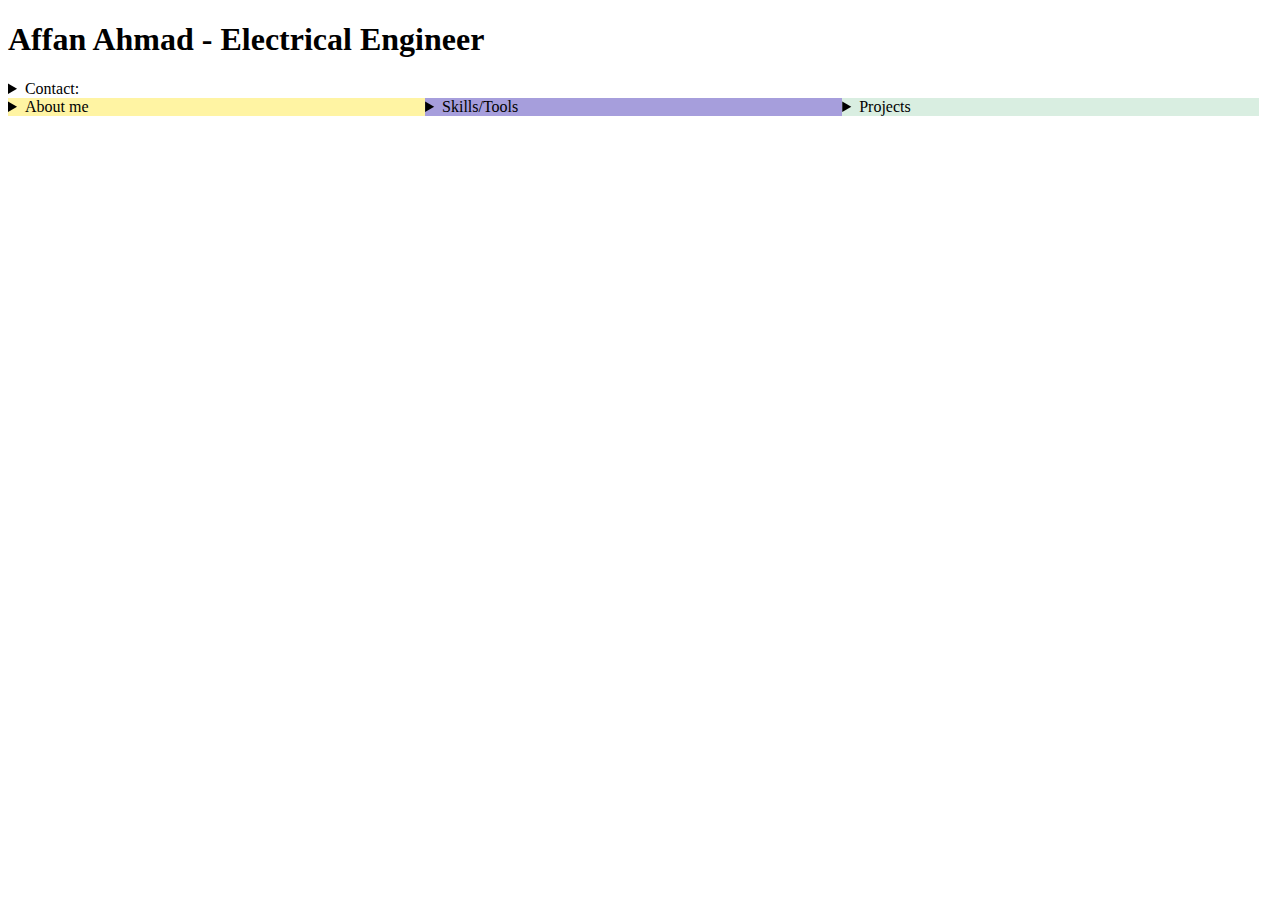
<file: index.html>
<!DOCTYPE html>
<html>
<head>
  <title>Affan Ahmad</title>
  
<style>
  
.mycontainer {
  display: flex;
}
.mycontainer > div {
  width:33%;
}

</style>

</head>

<body>

<h1>Affan Ahmad - Electrical Engineer</h1>
<details>
  <summary>Contact:</summary>
  <ul>
      <li>Phone: 123456789</li>
      <li>E-Mail: abc@mail.com</li>
    </ul>
  </details>

<div class="mycontainer">

  <div style="background-color:#FFF4A3;">
    <details>
    <summary>About me</summary>
    <ul>
        <li>08/2024 - today: Continuing Education at Techstarter - Expert for Web- and Cloud Computing</li>
        <li>Several years of Project experience in the field of Support and Testing</li>
        <li>1234 - 1234: University abc: Diplom-Ingenieur</li>
    </ul>
    </details>
  </div>
  
  <div style="background-color:#3625b071;">
    <details>
    <summary>Skills/Tools</summary>
    <ul>
        <li>Linux</li>
        <li>Amazon AWS</li>
        <li>Git/Github</li>
        <li>Jira</li>
        <li>Doors</li>
        <li>Vector CANalyzer</li>
        <li>Automotive Electronic</li>
        <li>HIL Testrack</li>
      </ul>
    </details>
  </div>
  
  <div style="background-color:#D9EEE1;">
    <details>
    <summary>Projects</summary>
    <ul>
        <li>System Integration and Support of Controllers:</li>
            <ul>
              <li>Release of the software to the customer</li>
            </ul>
        <li>Tests of Head Units:</li>
            <ul>
              <li>Error management</li>
            </ul>
    </ul>
    </details>
  </div>

</div>

</body>
</html>
</file>
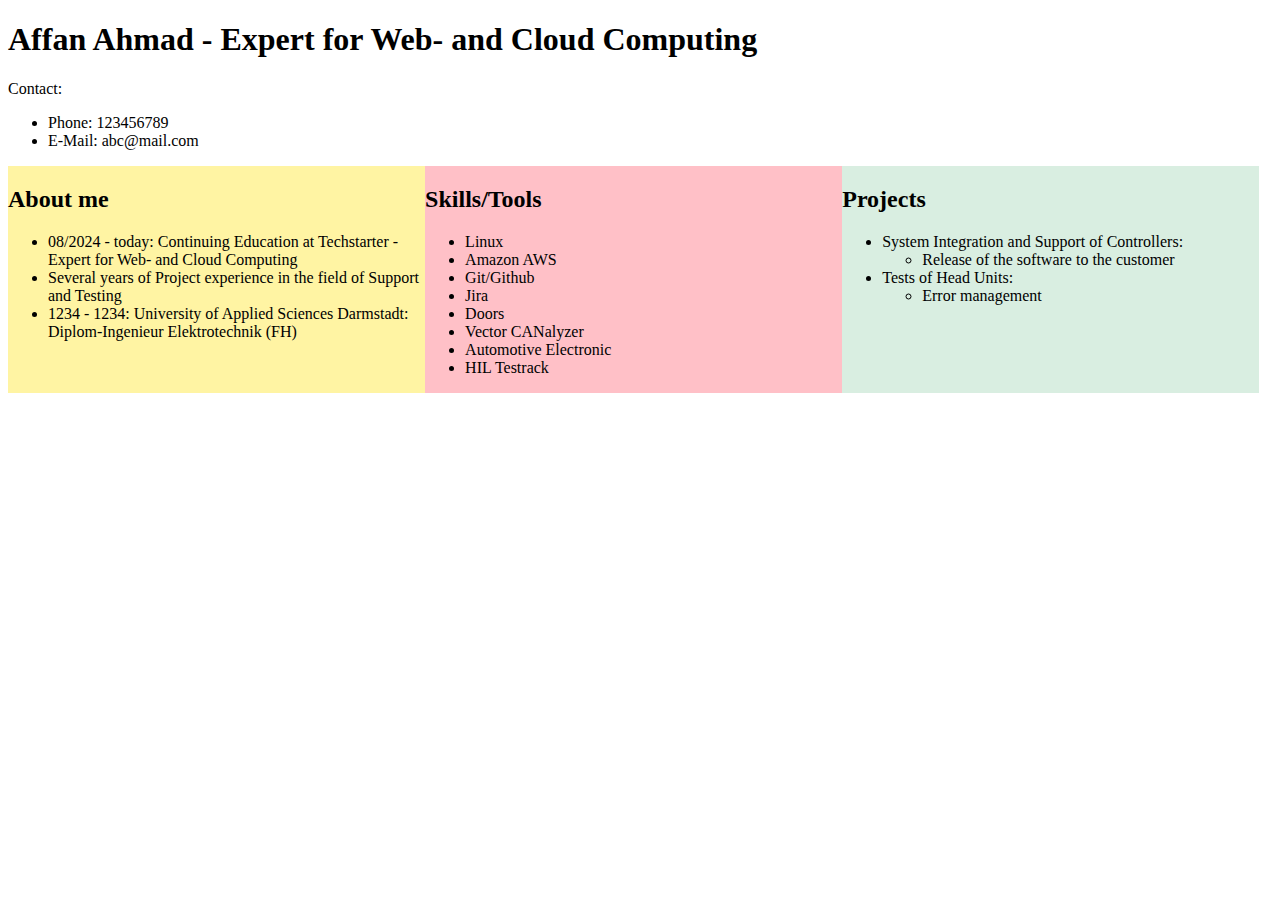
<file: Affan_Ahmad_Portfolio.html>
<!DOCTYPE html>
<html>
<head>
    
<style>
.mycontainer {
  display: flex;
}
.mycontainer > div {
  width:33%;
}
</style>

</head>
<body>

<h1>Affan Ahmad - Expert for Web- and Cloud Computing</h1>

<p>Contact:</p>
<ul>
    <li>Phone: 123456789</li>
    <li>E-Mail: abc@mail.com</li>
  </ul>
<div class="mycontainer">

  <div style="background-color:#FFF4A3;">
    <h2>About me</h2>
    <ul>
        <li>08/2024 - today: Continuing Education at Techstarter - Expert for Web- and Cloud Computing</li>
        <li>Several years of Project experience in the field of Support and Testing</li>
        <li>1234 - 1234: University of Applied Sciences Darmstadt: Diplom-Ingenieur Elektrotechnik (FH)</li>
    </ul>
  </div>
  
  <div style="background-color:#FFC0C7;">
    <h2>Skills/Tools</h2>
    <ul>
        <li>Linux</li>
        <li>Amazon AWS</li>
        <li>Git/Github</li>
        <li>Jira</li>
        <li>Doors</li>
        <li>Vector CANalyzer</li>
        <li>Automotive Electronic</li>
        <li>HIL Testrack</li>
      </ul>
  </div>
  
  <div style="background-color:#D9EEE1;">
    <h2>Projects</h2>
    <ul>
        <li>System Integration and Support of Controllers:</li>
            <ul>
              <li>Release of the software to the customer</li>
            </ul>
        <li>Tests of Head Units:</li>
            <ul>
              <li>Error management</li>
            </ul>
    </ul>
  </div>

</div>

</body>
</html>
</file>
